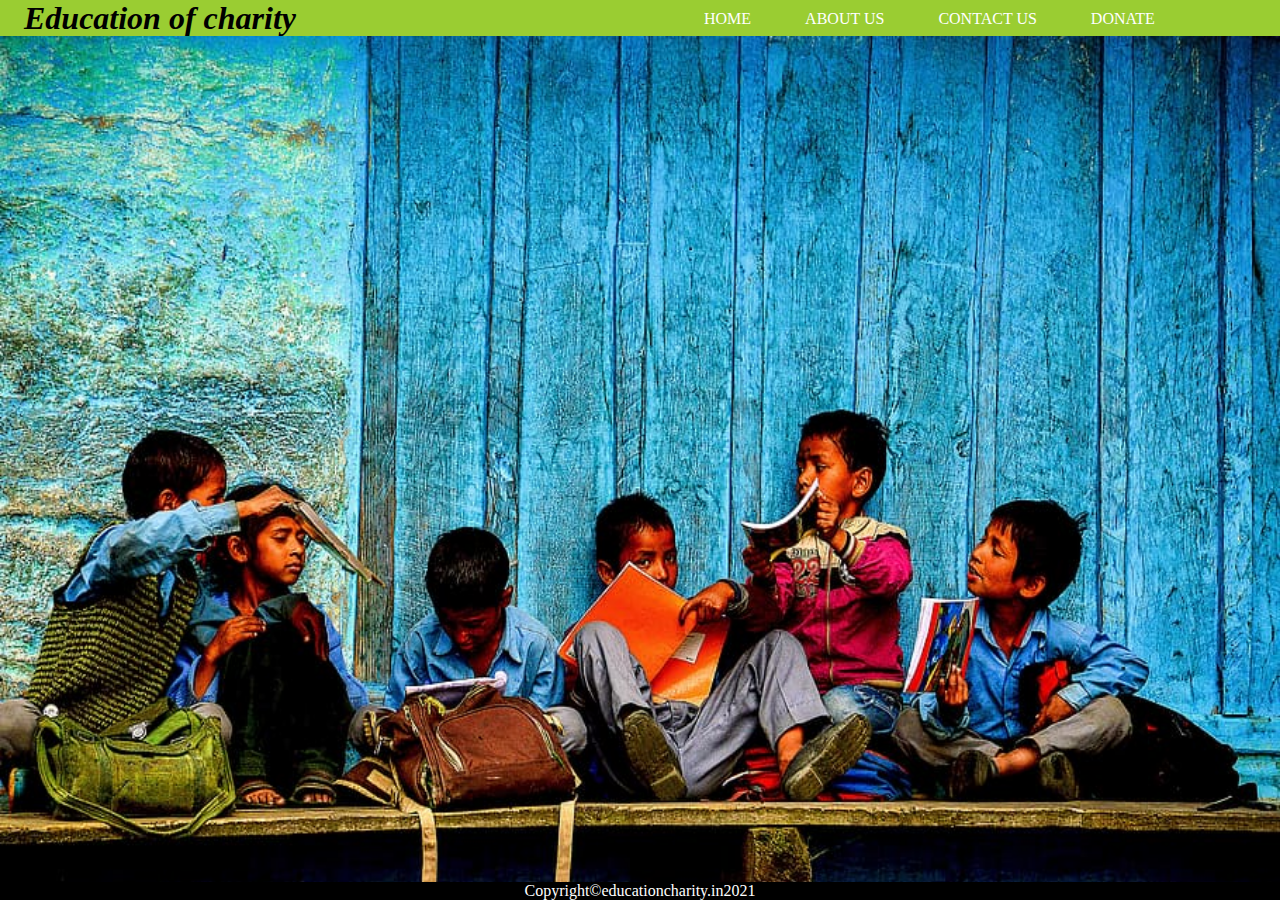
<file: index.html>
<!DOCTYPE html>
<html>
<head>
	<title>Education</title>
	<link rel="stylesheet" type="text/css" href="donate.css">
</head>
<body>
	
	<header>
		<div class="logo">
			<h1><i><b>Education of charity</b></i></h1>
		</div>
		<div class="navigation">
			<ul>
				<li><a href="index.html">HOME</a></li>
				<li><a href="aboutus.html">ABOUT US</a></li>
			
				<li><a href="contactus.html">CONTACT US</a></li>
		     	<li><a href="payment.html">DONATE</a></li>
			</ul>
		</div>
	</header>
	<br>
	<br>
	<div class="docimg">
		<img src="img/abc2.jpg">
	</div>
	
	<footer>
		<div class="container">
			<p style="color: white;"> Copyright©educationcharity.in2021 </p>
		</div>
	</footer>
</body>
</html>
</file>
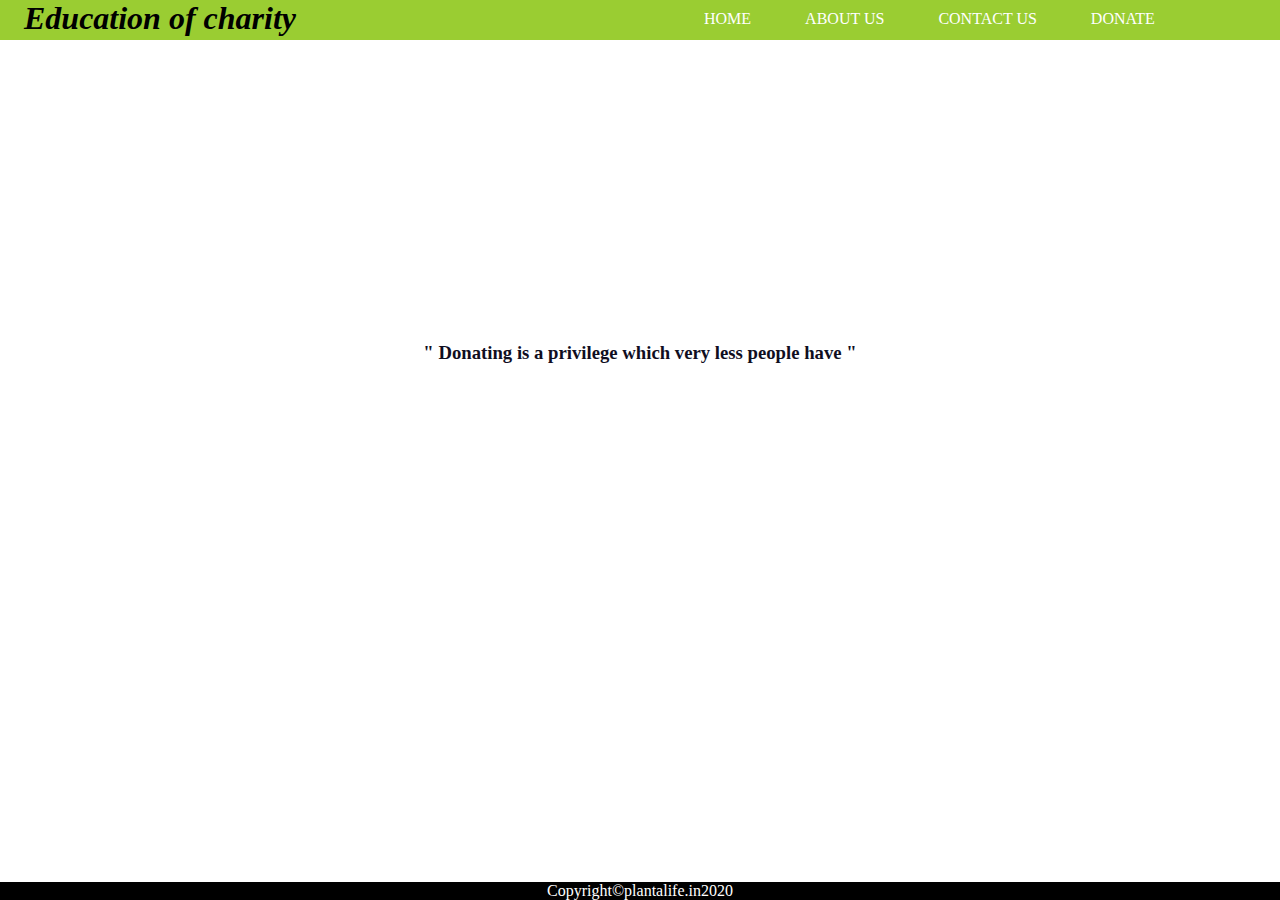
<file: payment.html>
<!DOCTYPE html>
<html>
<head>
	<title>Education</title>
	<link rel="stylesheet" type="text/css" href="donate.css">
</head>
<body>
	
	<header>
		<div class="logo">
			<h1><i><b>Education of charity</b></i></h1>
		</div>
		<div class="navigation">
			<ul>
				<li><a href="index.html">HOME</a></li>
				<li><a href="aboutus.html">ABOUT US</a></li>
			
				<li><a href="contactus.html">CONTACT US</a></li>
		     	<li><a href="payment.html">DONATE</a></li>
			</ul>
		</div>
	</header>
	<br>
	<br>



<div class="pattern">
    <div class='welcome' style="position: relative" >
    <h3 style="color:rgb(16, 14, 31);", > <br>" Donating is a privilege which very less people have "</h3><br><br>
    
	<div style="margin-left: 70px;">

		<form><script src="https://checkout.razorpay.com/v1/payment-button.js" data-payment_button_id="pl_Got8hqdQe7glWq" async> </script> </form>
	</div>
    
</div>

</div>


<footer>
    <div class="container">
        <p style="color: white;"> Copyright©plantalife.in2020 </p>
    </div>
</footer>
</body>
</html>
</file>
<file: donate.css>
*
{
	margin: 0;
	padding: 0;
	
}

/* body
{
	background-color: brown;
} */


header
{
	background-color:yellowgreen;
	width: 100%;
	height: 40px;
	position: fixed;
	top: 0;
	left: 0;
}

.logo
{
	float: left;
	width: 25%;
	text-align: center;
	
	
}
.navigation
{
	width:70%;
	display: inline;
}

.navigation ul
{
	display: flex;
	text-align: right;
	padding-left: 330px;
}
.navigation ul li
{
	margin-top: 10px;
	padding-left: 54px;
	list-style-type: none;
}

.navigation ul li a
{
	color: white;
	text-decoration: none;
}
.docimg img
{
	width: 100%;
    height: 100vh;
    background-size: cover;
	position: fixed;
  
	
}
.para
{
position: absolute;
top: 40%;
left: 50%;
transform: translate(-50%,-50%);
color: rgb(139, 187, 151);
background-color:black;
}
footer
{
	position: fixed;
	width:100%;
	left: 0;
	bottom: 0;
	text-align: center;
	background-color: black;
}

.pattern
{
    text-align: center;
    position: absolute;
top: 40%;
left: 50%;
transform: translate(-50%,-50%);
    
}

#feedback-page{
	text-align:center;
}

#form-main{
	width:100%;
	float:left;
	padding-top:0px;
}

#form-div {
	background-color:rgba(72,72,72,0.4);
	padding-left:35px;
	padding-right:35px;
	padding-top:35px;
	padding-bottom:50px;
	width: 450px;
	float: left;
	left: 50%;
	position: absolute;
  margin-top:30px;
	margin-left: -260px;
  border-radius: 7px;
  
}

.montform .feedback-input {
	color:#3c3c3c;
	font-family: Helvetica, Arial, sans-serif;
  font-weight:500;
	font-size: 18px;
	border-radius: 0;
	line-height: 22px;
	background-color: #fbfbfb;
	padding: 13px 13px 13px 54px;
	margin-bottom: 10px;
	width:100%;
	box-sizing: border-box;
	border: 3px solid rgba(0,0,0,0);
}
/*Inputs styles*/
.montform .feedback-input:focus{
	background: #fff;
	border: 3px solid #3498db;
	color: #3498db;
	outline: none;
  padding: 13px 13px 13px 54px;
}


/* Icons ---------------------------------- */
.montform  #name{
	background-image: url(https://cdnjs.cloudflare.com/ajax/libs/foundicons/3.0.0/svgs/fi-address-book.svg);
	background-size: 30px 30px;
	background-position: 11px 8px;
	background-repeat: no-repeat;
}

.montform  #name:focus{
	background-image: url(https://cdnjs.cloudflare.com/ajax/libs/foundicons/3.0.0/svgs/fi-address-book.svg);
	background-size: 30px 30px;
	background-position: 8px 5px;
  background-position: 11px 8px;
	background-repeat: no-repeat;
}

.montform  #email{
	background-image: url(https://cdnjs.cloudflare.com/ajax/libs/foundicons/3.0.0/svgs/fi-mail.svg);
	background-size: 30px 30px;
	background-position: 11px 8px;
	background-repeat: no-repeat;
}

.montform  #email:focus{
	background-image: url(https://cdnjs.cloudflare.com/ajax/libs/foundicons/3.0.0/svgs/fi-mail.svg);
	background-size: 30px 30px;
  background-position: 11px 8px;
	background-repeat: no-repeat;
}

.montform  #comment{
	background-image: url(https://cdnjs.cloudflare.com/ajax/libs/foundicons/3.0.0/svgs/fi-pencil.svg);
	background-size: 30px 30px;
	background-position: 11px 8px;
	background-repeat: no-repeat;
}

.montform  textarea {
    width: 100%;
    height: 150px;
    line-height: 150%;
    resize:vertical;
}

.montform  input:hover, .montform  textarea:hover,
.montform  input:focus, .montform  textarea:focus {
	background-color:#e6e6e6;
}

.button-blue{
	font-family: 'Montserrat', Arial, Helvetica, sans-serif;
	float:left;
	width: 100%;
	border: #fbfbfb solid 4px;
	cursor:pointer;
	background-color: #3498db;
	color:white;
	font-size:24px;
	padding-top:22px;
	padding-bottom:22px;
	transition: all 0.3s;
  margin-top:-4px;
  font-weight:700;
}

.button-blue:hover{
	background-color: rgba(0,0,0,0);
	color: #0493bd;
}
	
.montform  .submit:hover {
	color: #3498db;
}
	
.ease {
	width: 0px;
	height: 74px;
	background-color: #fbfbfb;
	transition: .3s ease;
}

.submit:hover .ease{
  width:100%;
  background-color:white;
}

 
/*Styles for small screens*/

@media  only screen and (max-width: 580px) {
	#form-div{
		left: 3%;
		margin-right: 3%;
		width: 88%;
		margin-left: 0;
		padding-left: 3%;
		padding-right: 3%;
	}
}
</file>
